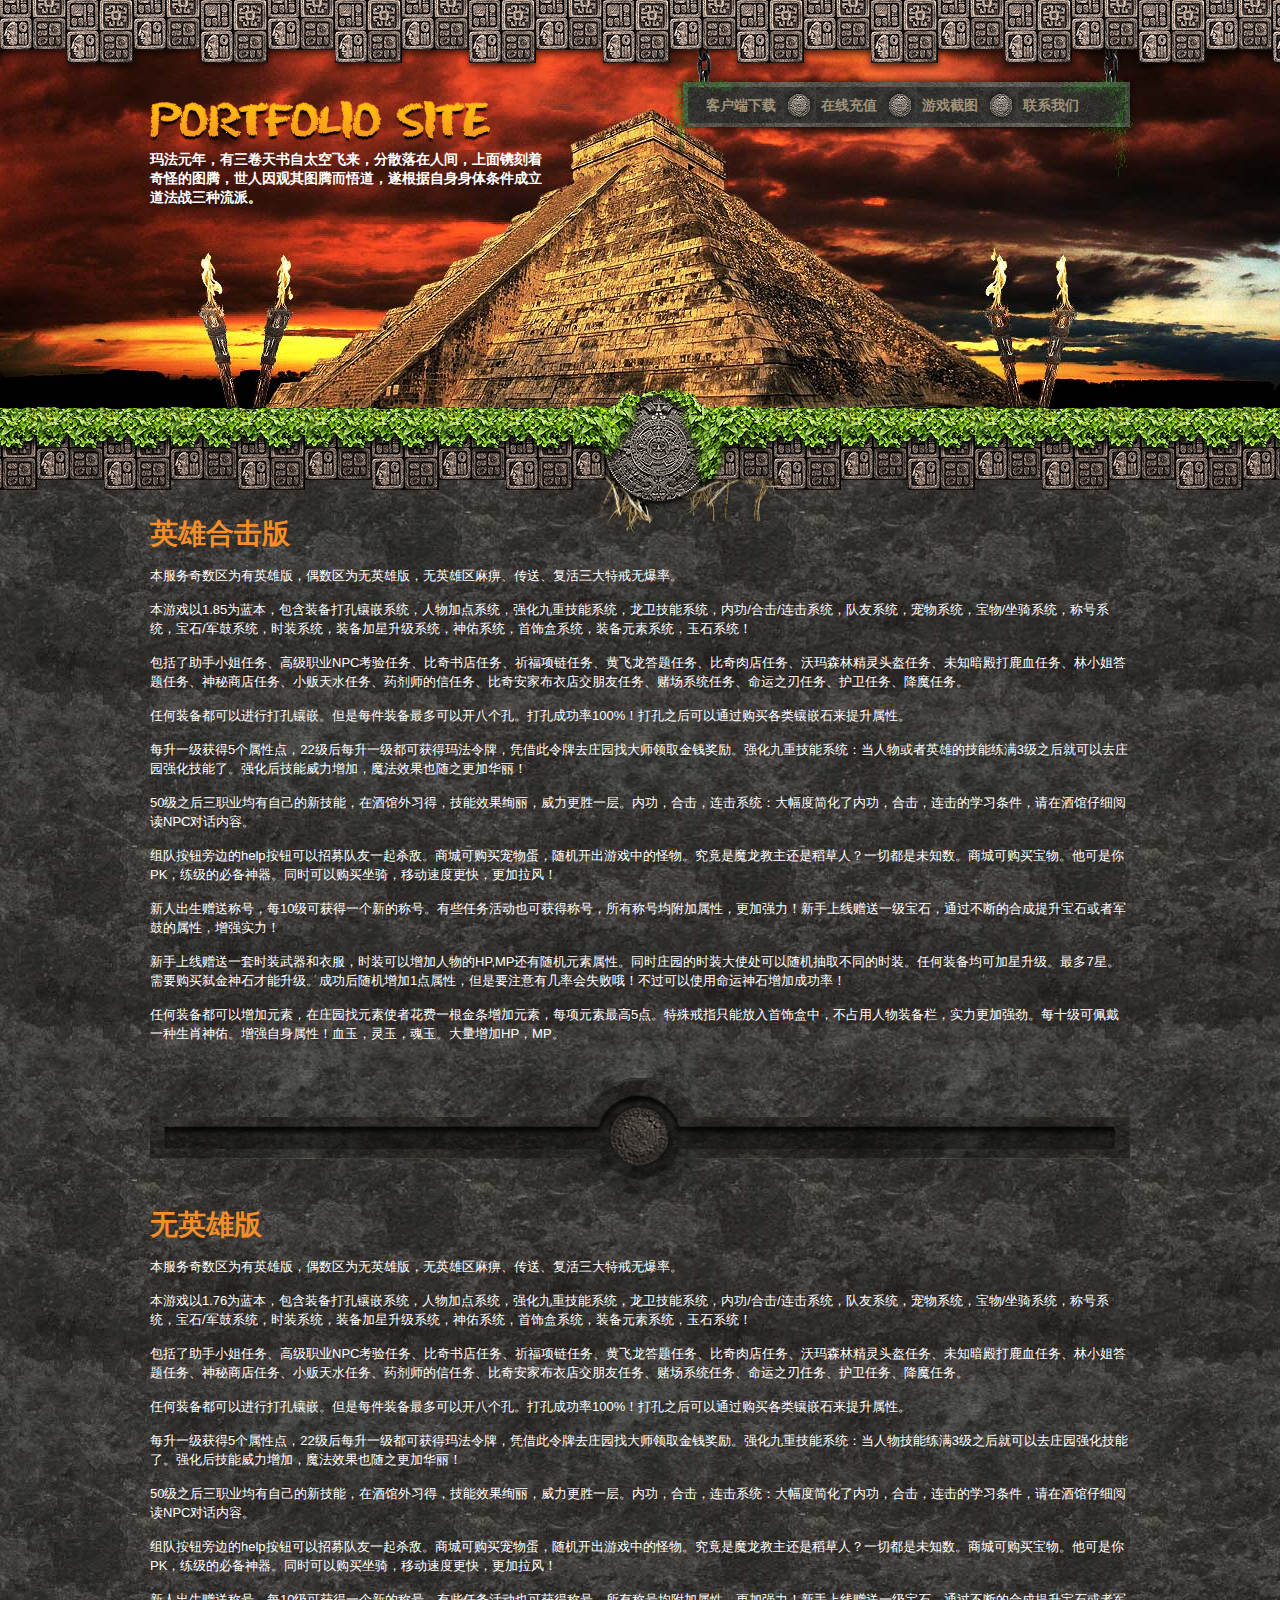
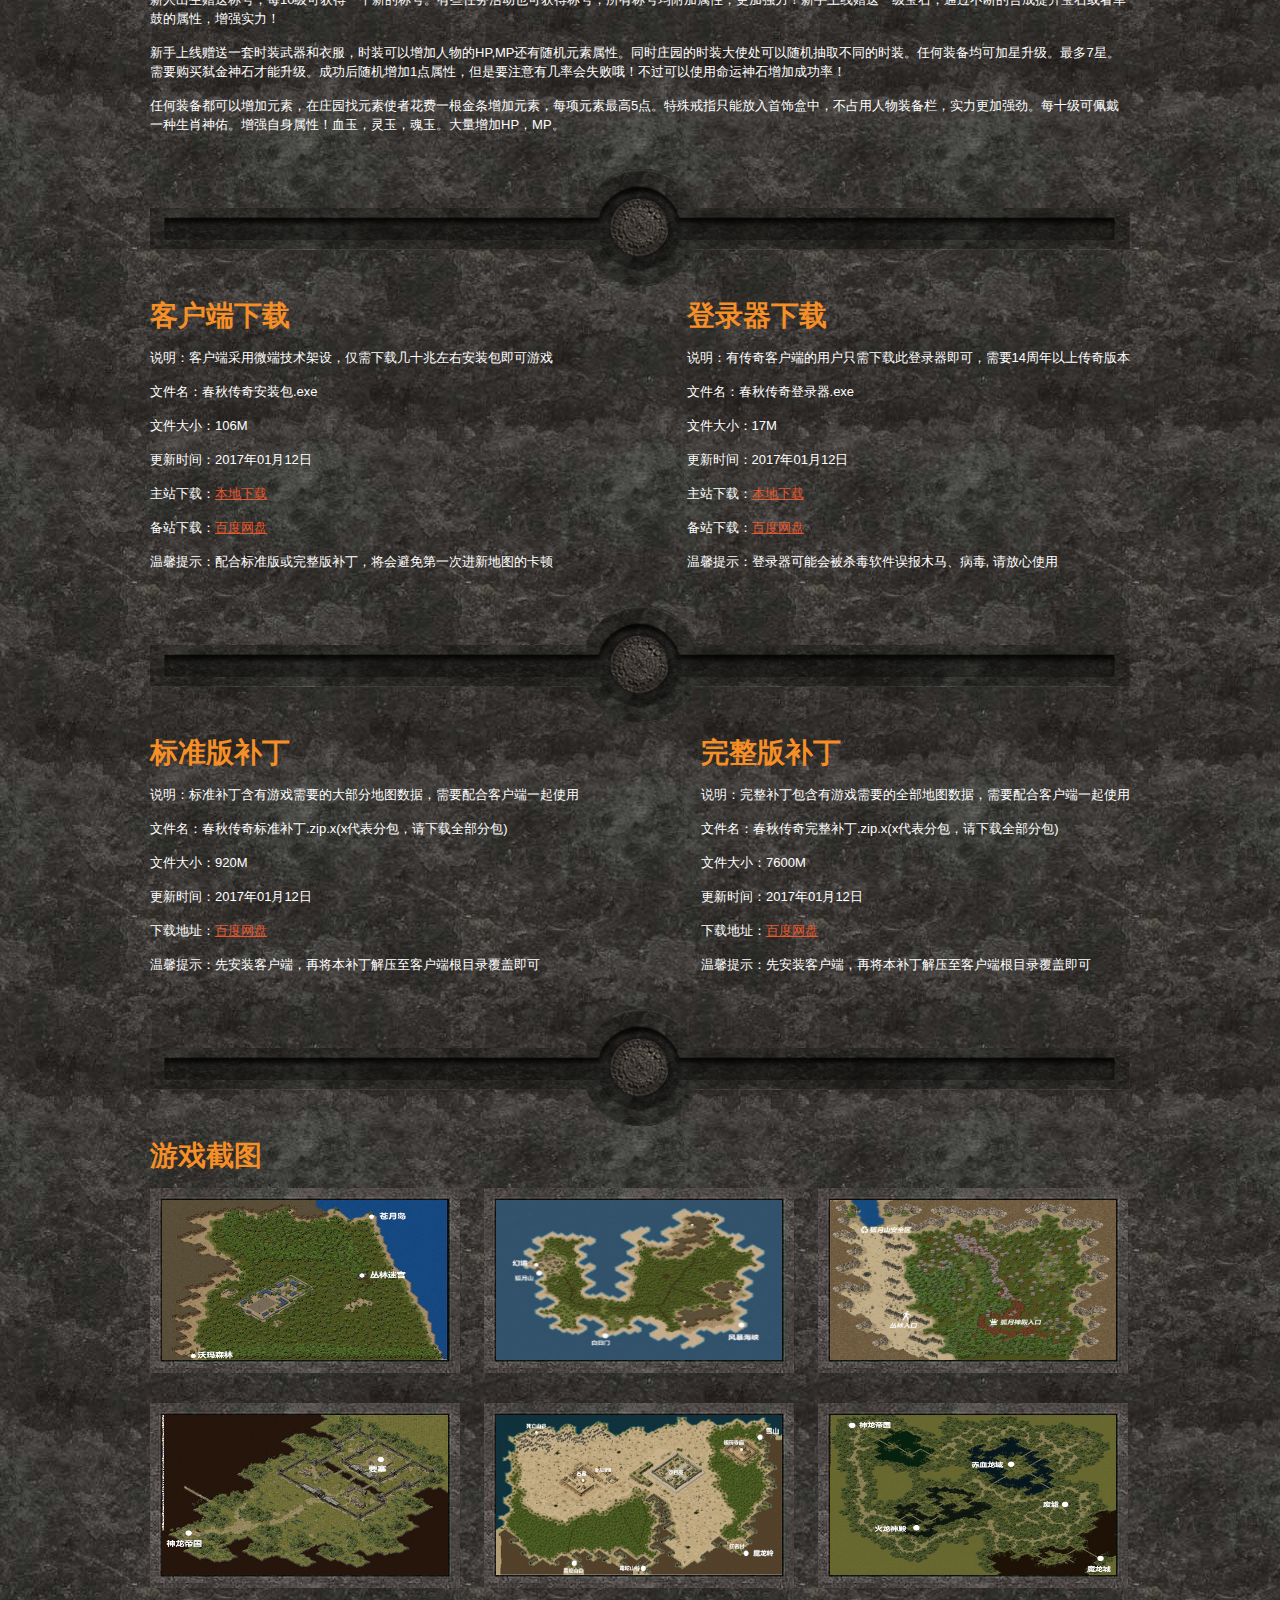
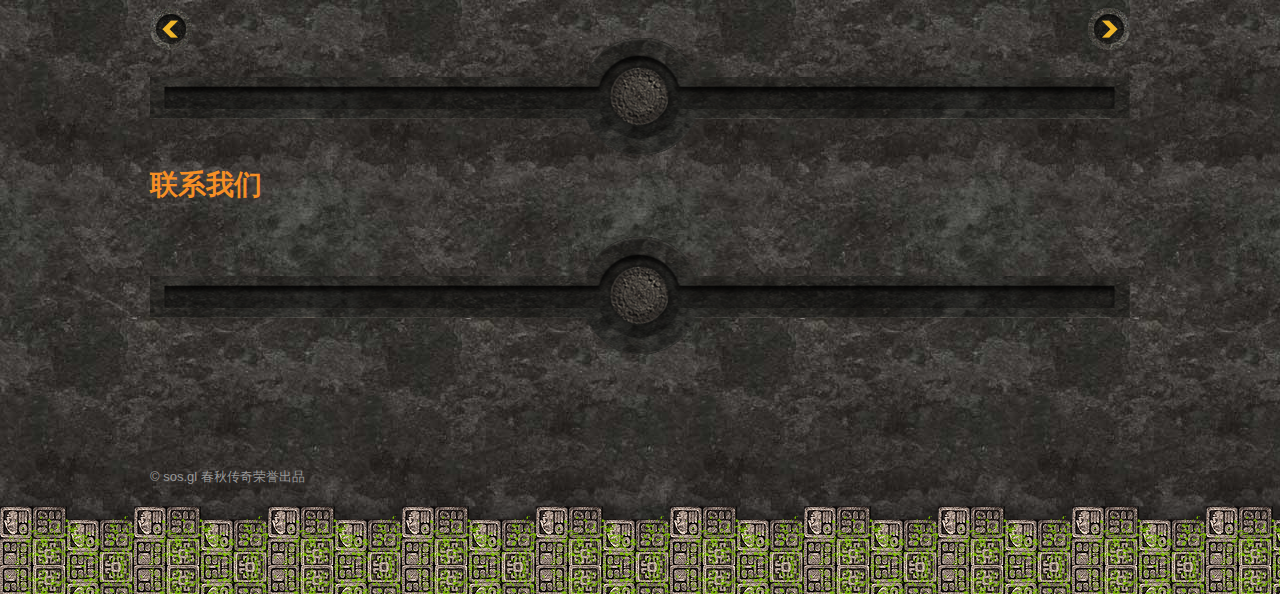
<file: index.html>
<!DOCTYPE html PUBLIC "-//W3C//DTD XHTML 1.0 Transitional//EN" "http://www.w3.org/TR/xhtml1/DTD/xhtml1-transitional.dtd">
<html xmlns="http://www.w3.org/1999/xhtml">
<head>
	<meta http-equiv="Content-type" content="text/html; charset=utf-8" />
	<title>春秋传奇_正版授权_复古_龙卫技能</title>
	<meta name="keywords" content="春秋传奇,正版授权,复古,龙卫技能">
	<link rel="stylesheet" href="css/style.css" type="text/css" media="all" />
	<script src="js/jquery-1.3.2.min.js" type="text/javascript"></script>
	<script src="js/jquery.jcarousel.js" type="text/javascript"></script>
	<script src="js/jquery.scrollTo-min.js" type="text/javascript"></script>
	<script src="js/jquery-func.js" type="text/javascript"></script>
	<!--[if lte IE 6]><link rel="stylesheet" href="css/ie6.css" type="text/css" media="all" /><![endif]-->
</head>
<body>
<!-- Wrapper -->
<div id="wrapper">

	<div id="top">&nbsp;</div>

	<!-- Header -->
	<div id="header">
		<div class="shell">

			<!-- Logo and Site info -->
			<h1 id="logo"><a href="#">春秋传奇</a></h1>
			<span class="site-info">玛法元年，有三卷天书自太空飞来，分散落在人间，上面镌刻着奇怪的图腾，世人因观其图腾而悟道，遂根据自身身体条件成立道法战三种流派。</span>
			<!-- End Logo and Site info -->

			<!-- Navigation  -->
			<div id="navigation-handler">
				<div id="navigation">
					<div id="navigation-bg">
						<ul>
							<li><a href="#downloads">客户端下载</a></li>
							<li><a href="http://pay.88168.com/gmp-acquire/requestto?gid=4788">在线充值</a></li>
						    <li><a href="#portfolio">游戏截图</a></li>
							<li class="last"><a href="#contact">联系我们</a></li>
						</ul>
					</div>
				</div>
			</div>
			<!-- End Navigation  -->

		</div>
	</div>
	<!-- End Header -->
    <div class="copyrights">Collect from <a href="http://sos.gl"  title="春秋传奇">春秋传奇</a></div>

	<!-- Content -->
	<div id="content">
		<div class="shell">

			<div class="welcome" id="welcome">
				<div class="cl">&nbsp;</div>
				<div class="post">
					<h2>英雄合击版</h2>
					<p>本服务奇数区为有英雄版，偶数区为无英雄版，无英雄区麻痹、传送、复活三大特戒无爆率。</p>
					<p>本游戏以1.85为蓝本，包含装备打孔镶嵌系统，人物加点系统，强化九重技能系统，龙卫技能系统，内功/合击/连击系统，队友系统，宠物系统，宝物/坐骑系统，称号系统，宝石/军鼓系统，时装系统，装备加星升级系统，神佑系统，首饰盒系统，装备元素系统，玉石系统！</p>
					<p>包括了助手小姐任务、高级职业NPC考验任务、比奇书店任务、祈福项链任务、黄飞龙答题任务、比奇肉店任务、沃玛森林精灵头盔任务、未知暗殿打鹿血任务、林小姐答题任务、神秘商店任务、小贩天水任务、药剂师的信任务、比奇安家布衣店交朋友任务、赌场系统任务、命运之刃任务、护卫任务、降魔任务。</p>
					<p>任何装备都可以进行打孔镶嵌。但是每件装备最多可以开八个孔。打孔成功率100%！打孔之后可以通过购买各类镶嵌石来提升属性。</p>
					<p>每升一级获得5个属性点，22级后每升一级都可获得玛法令牌，凭借此令牌去庄园找大师领取金钱奖励。强化九重技能系统：当人物或者英雄的技能练满3级之后就可以去庄园强化技能了。强化后技能威力增加，魔法效果也随之更加华丽！</p>
					<p>50级之后三职业均有自己的新技能，在酒馆外习得，技能效果绚丽，威力更胜一层。内功，合击，连击系统：大幅度简化了内功，合击，连击的学习条件，请在酒馆仔细阅读NPC对话内容。</p>
					<p>组队按钮旁边的help按钮可以招募队友一起杀敌。商城可购买宠物蛋，随机开出游戏中的怪物。究竟是魔龙教主还是稻草人？一切都是未知数。商城可购买宝物。他可是你PK，练级的必备神器。同时可以购买坐骑，移动速度更快，更加拉风！</p>
					<p>新人出生赠送称号，每10级可获得一个新的称号。有些任务活动也可获得称号，所有称号均附加属性，更加强力！新手上线赠送一级宝石，通过不断的合成提升宝石或者军鼓的属性，增强实力！</p>
					<p>新手上线赠送一套时装武器和衣服，时装可以增加人物的HP,MP还有随机元素属性。同时庄园的时装大使处可以随机抽取不同的时装。任何装备均可加星升级。最多7星。需要购买弑金神石才能升级。成功后随机增加1点属性，但是要注意有几率会失败哦！不过可以使用命运神石增加成功率！</p>
					<p>任何装备都可以增加元素，在庄园找元素使者花费一根金条增加元素，每项元素最高5点。特殊戒指只能放入首饰盒中，不占用人物装备栏，实力更加强劲。每十级可佩戴一种生肖神佑。增强自身属性！血玉，灵玉，魂玉。大量增加HP，MP。</p>
				</div>
				<div class="cl">&nbsp;</div>
			</div>
			<div class="welcome" id="welcome">
				<div class="cl">&nbsp;</div>
				<div class="post">
					<h2>无英雄版</h2>
					<p>本服务奇数区为有英雄版，偶数区为无英雄版，无英雄区麻痹、传送、复活三大特戒无爆率。</p>
					<p>本游戏以1.76为蓝本，包含装备打孔镶嵌系统，人物加点系统，强化九重技能系统，龙卫技能系统，内功/合击/连击系统，队友系统，宠物系统，宝物/坐骑系统，称号系统，宝石/军鼓系统，时装系统，装备加星升级系统，神佑系统，首饰盒系统，装备元素系统，玉石系统！</p>
					<p>包括了助手小姐任务、高级职业NPC考验任务、比奇书店任务、祈福项链任务、黄飞龙答题任务、比奇肉店任务、沃玛森林精灵头盔任务、未知暗殿打鹿血任务、林小姐答题任务、神秘商店任务、小贩天水任务、药剂师的信任务、比奇安家布衣店交朋友任务、赌场系统任务、命运之刃任务、护卫任务、降魔任务。</p>
					<p>任何装备都可以进行打孔镶嵌。但是每件装备最多可以开八个孔。打孔成功率100%！打孔之后可以通过购买各类镶嵌石来提升属性。</p>
					<p>每升一级获得5个属性点，22级后每升一级都可获得玛法令牌，凭借此令牌去庄园找大师领取金钱奖励。强化九重技能系统：当人物技能练满3级之后就可以去庄园强化技能了。强化后技能威力增加，魔法效果也随之更加华丽！</p>
					<p>50级之后三职业均有自己的新技能，在酒馆外习得，技能效果绚丽，威力更胜一层。内功，合击，连击系统：大幅度简化了内功，合击，连击的学习条件，请在酒馆仔细阅读NPC对话内容。</p>
					<p>组队按钮旁边的help按钮可以招募队友一起杀敌。商城可购买宠物蛋，随机开出游戏中的怪物。究竟是魔龙教主还是稻草人？一切都是未知数。商城可购买宝物。他可是你PK，练级的必备神器。同时可以购买坐骑，移动速度更快，更加拉风！</p>
					<p>新人出生赠送称号，每10级可获得一个新的称号。有些任务活动也可获得称号，所有称号均附加属性，更加强力！新手上线赠送一级宝石，通过不断的合成提升宝石或者军鼓的属性，增强实力！</p>
					<p>新手上线赠送一套时装武器和衣服，时装可以增加人物的HP,MP还有随机元素属性。同时庄园的时装大使处可以随机抽取不同的时装。任何装备均可加星升级。最多7星。需要购买弑金神石才能升级。成功后随机增加1点属性，但是要注意有几率会失败哦！不过可以使用命运神石增加成功率！</p>
					<p>任何装备都可以增加元素，在庄园找元素使者花费一根金条增加元素，每项元素最高5点。特殊戒指只能放入首饰盒中，不占用人物装备栏，实力更加强劲。每十级可佩戴一种生肖神佑。增强自身属性！血玉，灵玉，魂玉。大量增加HP，MP。</p>
				</div>
				<div class="cl">&nbsp;</div>
			</div>
			<div class="post welcome" id="downloads">
				<div class="cl">&nbsp;</div>
				<div class="left">
					<h2>客户端下载</h2>
					<p>说明：客户端采用微端技术架设，仅需下载几十兆左右安装包即可游戏</p>
					<p>文件名：春秋传奇安装包.exe</p>
					<p>文件大小：106M</p>
					<p>更新时间：2017年01月12日</p>
					<p>
					主站下载：<a href="http://sos-gl-r.doopai.com/downloads/%E6%98%A5%E7%A7%8B%E4%BC%A0%E5%A5%87%E5%AE%89%E8%A3%85%E5%8C%85_20170228_2.exe"  title="客户端下载" target="_blank">本地下载</a>
					</p>
					<p>
					备站下载：<a href="https://pan.baidu.com/s/1cKkrds"  title="客户端下载" target="_blank">百度网盘</a>
					</p>
					<p>温馨提示：配合标准版或完整版补丁，将会避免第一次进新地图的卡顿</p>
				</div>
				<div class="right">
					<h2>登录器下载</h2>
					<p>说明：有传奇客户端的用户只需下载此登录器即可，需要14周年以上传奇版本</p>
					<p>文件名：春秋传奇登录器.exe</p>
					<p>文件大小：17M</p>
					<p>更新时间：2017年01月12日</p>
					<p>
					主站下载：<a href="http://sos-gl-r.doopai.com/downloads/%E6%98%A5%E7%A7%8B%E4%BC%A0%E5%A5%87%E7%99%BB%E5%BD%95%E5%99%A8_20170228_2.exe"  title="登录器下载" target="_blank">本地下载</a>
					</p>
					<p>
					备站下载：<a href="https://pan.baidu.com/s/1pLay3wR"  title="登录器下载" target="_blank">百度网盘</a>
					</p>
					<p>温馨提示：登录器可能会被杀毒软件误报木马、病毒, 请放心使用</p>
				</div>
				<div class="cl">&nbsp;</div>
			</div>

			<div class="post welcome">
				<div class="cl">&nbsp;</div>
				<div class="left">
					<h2>标准版补丁</h2>
					<p>说明：标准补丁含有游戏需要的大部分地图数据，需要配合客户端一起使用</p>
					<p>文件名：春秋传奇标准补丁.zip.x(x代表分包，请下载全部分包)</p>
					<p>文件大小：920M</p>
					<p>更新时间：2017年01月12日</p>
					<p>
					下载地址：<a href="https://pan.baidu.com/s/1gfBkjnX"  title="标准版补丁" target="_blank">百度网盘</a>
					</p>
					<p>温馨提示：先安装客户端，再将本补丁解压至客户端根目录覆盖即可</p>
				</div>
				<div class="right">
					<h2>完整版补丁</h2>
					<p>说明：完整补丁包含有游戏需要的全部地图数据，需要配合客户端一起使用</p>
					<p>文件名：春秋传奇完整补丁.zip.x(x代表分包，请下载全部分包)</p>
					<p>文件大小：7600M</p>
					<p>更新时间：2017年01月12日</p>
					<p>
					下载地址：<a href="https://pan.baidu.com/s/1bOBriA"  title="完整版补丁" target="_blank">百度网盘</a>
					</p>
					<p>温馨提示：先安装客户端，再将本补丁解压至客户端根目录覆盖即可</p>
				</div>
				<div class="cl">&nbsp;</div>
			</div>

			<div class="post" id="portfolio">
				<h2>游戏截图</h2>
				<div class="portfolio">
					<ul>
					    <li>
					    	<a href="img/白日门.jpg" target="_blank"><img src="img/白日门.jpg"/></a>
					    	<a href="img/苍月岛.jpg" target="_blank"><img src="img/苍月岛.jpg"/></a>
					    	<a href="img/狐月山地图.jpg" target="_blank"><img src="img/狐月山地图.jpg"/></a>
					    	<a href="img/龙爪要塞.jpg" target="_blank"><img src="img/龙爪要塞.jpg"/></a>
					    	<a href="img/盟重省.jpg" target="_blank"><img src="img/盟重省.jpg"/></a>
					    	<a href="img/神龙边境.JPG" target="_blank"><img src="img/神龙边境.JPG"/></a>
					    </li>
					    <li>
					    	<a href="img/神龙帝国.png" target="_blank"><img src="img/神龙帝国.png"/></a>
					    	<a href="img/石原地图.png" target="_blank"><img src="img/石原地图.png"/></a>
					    	<a href="img/世界地图.jpg" target="_blank"><img src="img/世界地图.jpg"/></a>
					    	<a href="img/装备栏.jpg" target="_blank"><img src="img/装备栏.jpg"/></a>
					    	<a href="img/卧龙山庄.jpg" target="_blank"><img src="img/卧龙山庄.jpg"/></a>
					    	<a href="img/狐月山.jpg" target="_blank"><img src="img/狐月山.jpg"/></a>
					    </li>
					</ul>
				</div>
			</div>
			<div class="post" id="contact">
				<h2>联系我们</h2>
				<!--PC和WAP自适应版-->
				<div id="SOHUCS" sid="sos.gl" ></div> 
				<script type="text/javascript"> 
				(function(){ 
				var appid = 'cysNjED5J'; 
				var conf = 'prod_73bb65e0d2019f132cb8a72c430506a3'; 
				var width = window.innerWidth || document.documentElement.clientWidth; 
				if (width < 960) { 
				window.document.write('<script id="changyan_mobile_js" charset="utf-8" type="text/javascript" src="http://changyan.sohu.com/upload/mobile/wap-js/changyan_mobile.js?client_id=' + appid + '&conf=' + conf + '"><\/script>'); } else { var loadJs=function(d,a){var c=document.getElementsByTagName("head")[0]||document.head||document.documentElement;var b=document.createElement("script");b.setAttribute("type","text/javascript");b.setAttribute("charset","UTF-8");b.setAttribute("src",d);if(typeof a==="function"){if(window.attachEvent){b.onreadystatechange=function(){var e=b.readyState;if(e==="loaded"||e==="complete"){b.onreadystatechange=null;a()}}}else{b.onload=a}}c.appendChild(b)};loadJs("http://changyan.sohu.com/upload/changyan.js",function(){window.changyan.api.config({appid:appid,conf:conf})}); } })(); 
				</script>
			</div>
			<p class="copy">&copy; sos.gl 春秋传奇荣誉出品</p>
	                <div style="display:none;"><script src="https://s4.cnzz.com/z_stat.php?id=1261166317&web_id=1261166317" language="JavaScript"></script></div>
			<span id="circle">&nbsp;</span>
		</div>
	</div>
	<!-- End Content -->

	<div id="footer"><div class="shell">&nbsp;</div></div>

</div>
<!-- End Wrapper -->
</body>
</html>
</file>
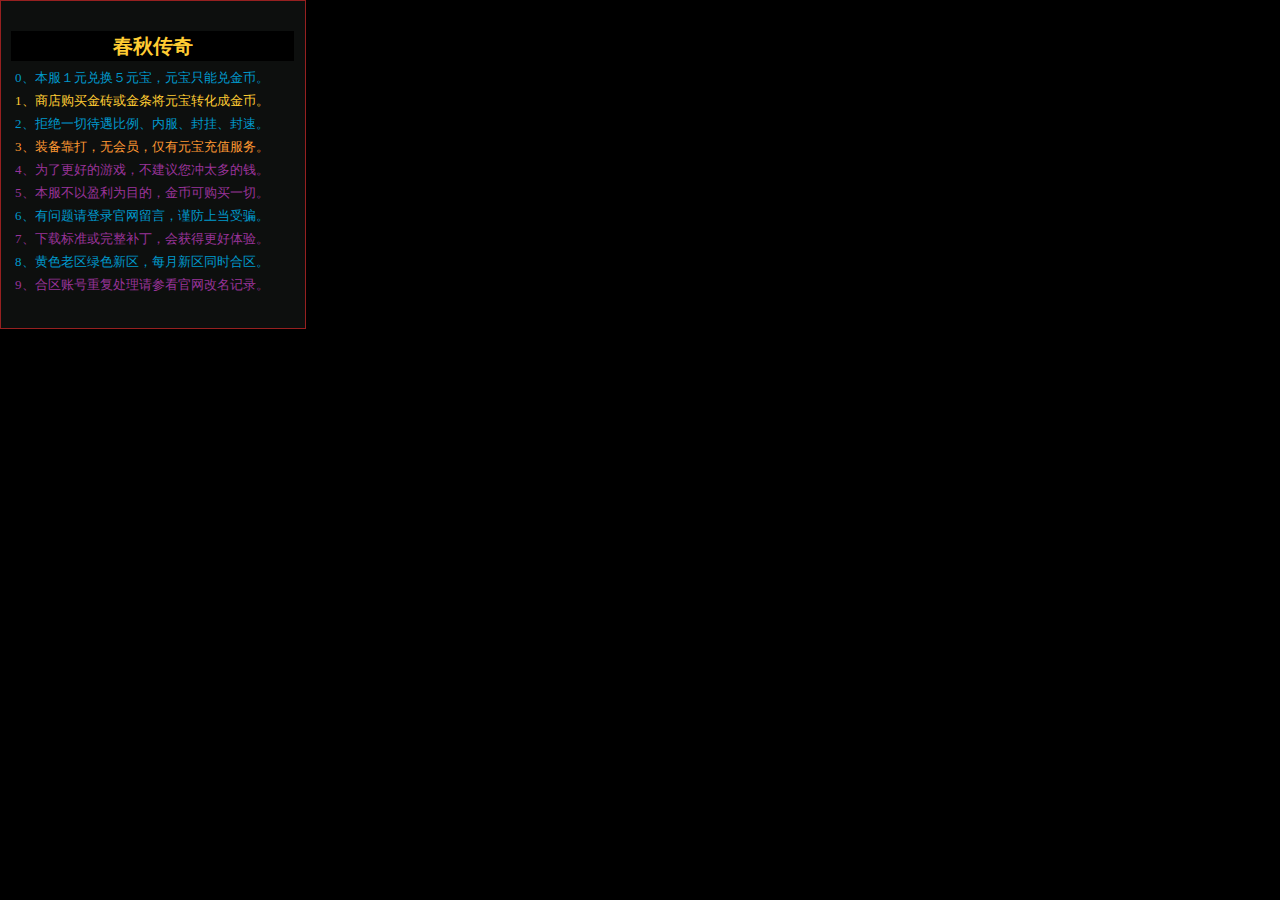
<file: notice.html>
<!DOCTYPE html PUBLIC "-//W3C//DTD XHTML 1.0 Transitional//EN" "http://www.w3.org/TR/xhtml1/DTD/xhtml1-transitional.dtd">
<html xmlns="http://www.w3.org/1999/xhtml">
<head>
<meta http-equiv="Content-Type" content="text/html; charset=utf-8" />
<title>本服公告</title>
<link href="css/notice.css" type="text/css" rel="stylesheet" />
</head>
<body>
	<div id="DownloadList">
             <div class="main">
                    <div class="title">
                     <h3>春秋传奇</h3>
                    </div>
                    <div class="info">

                     <p style="color:#0099CC">0、本服１元兑换５元宝，元宝只能兑金币。</p>
                     <p style="color:#FFCC33">1、商店购买金砖或金条将元宝转化成金币。</p>
                     <p style="color:#0099CC">2、拒绝一切待遇比例、内服、封挂、封速。</p>
                     <p style="color:#FF9933">3、装备靠打，无会员，仅有元宝充值服务。</p>
                     <p style="color:#993399">4、为了更好的游戏，不建议您冲太多的钱。</p>
                     <p style="color:#993399">5、本服不以盈利为目的，金币可购买一切。</p>
                     <p style="color:#0099CC">6、有问题请登录官网留言，谨防上当受骗。</p>
                     <p style="color:#993399">7、下载标准或完整补丁，会获得更好体验。</p>
		     <p style="color:#0099CC">8、黄色老区绿色新区，每月新区同时合区。</p>
	             <p style="color:#993399">9、合区账号重复处理请参看官网改名记录。</p>
                    </div>
             </div>
	</div>
	<!-- DownloadList结束 -->
</body>
</html>
</file>
<file: css/style.css>
* { padding:0; margin:0; outline:0; }
body {
	background:#262521 url(images/body.jpg);
	font-family: "Trebuchet MS", sans-serif;
	font-size:13px;
	line-height:19px;
	color:#fff;
}
body, html { height:100%; min-height:100%; }

a { color:#e7582f; text-decoration: underline; cursor:pointer;}
a:hover { color:#f68f25; text-decoration: none; }
a img { border:0; }

.notext { font-size:0; line-height:0; background-repeat:no-repeat; background-position:0 0; text-indent: -4000px;}

.left { float:left; display:inline; }
.right { float:right; display:inline; }

input, textarea, select { font-family: "Trebuchet MS", sans-serif; font-size:13px; }
textarea{ overflow:auto; }

label { font-size:15px; font-weight: bold; color:#f68f25;}

.cl { font-size:0; line-height:0; clear:both; height:0; display:block; }

#wrapper { min-height:100%; position:relative; }


h2 { color:#f68f25; font-size:28px; line-height:34px;}

.shell { width:980px; margin:0 auto;}

#header { background:url(images/header.jpg) no-repeat center 0; position:relative; z-index:2;}
#header .shell { height:410px; position:relative; z-index:2;}

#header-bg { background:url(images/header-left.jpg) repeat-x 0 0;}
#header-right { background:url(images/header-right.jpg) repeat-x 0 0; position:absolute; top:0; right:0; width:50%; height:410px; z-index:1;}

h1#logo { padding-top:100px; width:340px; height:50px; font-size:0; line-height:0; }
h1#logo a{ text-indent: -4000px; height:43px; display:block; background:url(images/logo.png)}

.site-info { font-size:14px; font-weight: bold; display:block; width:400px;}

a.latest-project-button { width:198px; height:57px; background:url(images/latest-project-button.png); position:absolute; top:250px; left:410px;}

#navigation { position:absolute; top:-20px; left:38px; width:471px; height:198px; z-index:2;}
#navigation-bg { width:471px; height:198px; background:url(images/nav.png); }
#navigation ul{ list-style-position: none; font-size:14px; font-weight: bold; text-transform: uppercase; padding:107px 0 0 38px;}
#navigation ul li{ display:inline; float:left; height:36px; line-height:36px; background:url(images/nav-bul.gif) no-repeat right 0; padding-right:40px; margin-right:5px; }
#navigation ul li.last{ background:transparent; padding-right:0; margin-right:0;}
#navigation ul li a{ color:#9f9279; text-decoration: none; position:relative; }
#navigation ul li a:hover,
#navigation ul li a.active{ color:#fff;}

#top { height:74px; background:url(images/top.png) repeat-x 0 0; position:absolute; top:0; left:0; width:100%; z-index:3;}


#content { background:url(images/content.gif) repeat-x center 0; min-height:700px; position:relative; top:-3px; z-index:4;}
#content .shell{ position:relative; padding:110px 0 90px 0; z-index:1;}

.post { background:url(images/line.gif) no-repeat center bottom; padding-bottom:140px; margin-bottom:10px;}

#content p,
#content h2{ padding-bottom:15px;}

#circle { position:absolute; top:-23px; left:430px; width:201px; height:160px; background:url(images/circle.png);}

#footer { position:absolute; bottom:0; left:0; height:118px; width:100%; background:url(images/bottom.png) repeat-x 0 0; z-index:150;}

.portfolio { width:1004px; position:relative; margin-right:-24px; }
.portfolio ul{ list-style-type: none; }
.portfolio a{ float:left; width:298px; height:173px; font-size:0; line-height:0; background:url(images/portfolio-link.jpg); padding:12px 0 0 12px; margin:0 24px 30px 0;}
.portfolio a img { width: 286px; height: 160px;}
.copyrights{text-indent:-9999px;height:0;line-height:0;font-size:0;overflow:hidden;}

.contact .left { width:460px; }
.contact .right{ width:390px; padding-top:46px; }
.contact label { display:block; padding-bottom:5px; }
.contact label span{ color:#938f7b; font-weight: normal; }

.contact .field input,
.contact .textarea-field textarea { color:#fff; font-weight: bold; border:0; background:transparent; width:100%; }

.field { width:362px; height:34px; background:url(images/field.jpg); display:block; padding:14px 14px 0 14px; margin-bottom:15px;}

.textarea-field { width:362px; height:166px; background:url(images/textarea.jpg); display:block; padding:14px 14px 0 14px; margin-bottom:15px;}
.textarea-field textarea{  height:156px; }

.submit { display:block; margin:0 0 0 auto; width:85px; height:46px; background:url(images/submit-button.gif); font-size:0; line-height:0; border:0; cursor:pointer; }

.welcome .left { width:460px;}
.twitter { width:433px; height:257px; background:url(images/twitter-bg.gif); margin:48px 0 0 0; position:relative; }
.twitter ul{ padding:25px; list-style-type: none;}
.twitter ul li{ margin-bottom:10px; line-height:17px; }
.twitter ul li strong{ color:#caa45c; }

.yellow { color:#caa45c; }

.twitter-link { color:#fda73b; font-size:12px; font-weight: bold; text-transform: uppercase; background:url(images/twitter.gif) no-repeat 0 0; padding-left:45px; height:30px; line-height:30px; position:absolute; top:203px; right:30px; text-decoration: none;}

.copy{ color:#999; padding-top:100px;}
.copy a{ color:#aaa; }

.jcarousel-clip { overflow:hidden; position:relative; }

.jcarousel-prev,
.jcarousel-next { font-size:0; line-height:0; cursor:pointer; text-indent: -4000px; position:absolute; }

.portfolio .jcarousel-clip { width:1004px; height:430px; }
.portfolio .jcarousel-clip ul{ position:relative; }
.portfolio .jcarousel-clip ul li{ float:left; display:inline; width:1004px; height:400px;}

.portfolio .jcarousel-prev,
.portfolio .jcarousel-next { width:42px; height:42px; top:420px; }

.portfolio .jcarousel-next { background:url(images/next.gif); right:24px; }
.portfolio .jcarousel-prev { background:url(images/prev.gif); left:0; }



#latest-projects { width:393px; height:208px; position:absolute; top:150px; left:305px; z-index:3; visibility: hidden;}
#latest-projects-bg { width:373px; height:194px; background:url(images/latest-project-bg.png); padding:14px 0 0 20px;}
#latest-projects ul{ list-style-type: none; font-size:0; line-height:0; width:354px; height:183px; overflow:hidden; position:relative; }
#latest-projects ul li{ float:left; display:inline; width:354px; height:183px; }

#latest-projects .jcarousel-clip { width:354px; height:430px; }

#latest-projects .jcarousel-prev,
#latest-projects .jcarousel-next { width:41px; height:40px; top:90px; z-index:3;}

#latest-projects .jcarousel-next { background:url(images/next-small.png); right:-5px; }
#latest-projects .jcarousel-prev { background:url(images/prev-small.png); left:-5px; }

.close { width:41px; height:41px; background:url(images/close-small.png); position:absolute; top:-5px; right:-5px; z-index:2;}

#navigation-handler { position:absolute; width:560px; height:200px; top:0; left:480px; z-index:1;}

#SOHUCS #SOHU_MAIN .module-cmt-box .post-wrap-w .post-wrap-main .area-textarea-e .textarea-fw {
    color: #ffffff;
    background-color: transparent;
}
</file>
<file: css/ie6.css>
body, html { overflow-x:hidden; }
#wrapper { }

h1#logo a
{ background: none; filter: progid:DXImageTransform.Microsoft.AlphaImageLoader(src='css/images/logo.png', sizingMethod='image'); }

a.latest-project-button 
{ background: none; filter: progid:DXImageTransform.Microsoft.AlphaImageLoader(src='css/images/latest-project-button.png', sizingMethod='image'); }

#navigation-bg
{ background: none; filter: progid:DXImageTransform.Microsoft.AlphaImageLoader(src='css/images/nav.png', sizingMethod='image'); }

#top 
{ background: none; filter: progid:DXImageTransform.Microsoft.AlphaImageLoader(src='css/images/top.png', sizingMethod='image'); }

#circle 
{ background: none; filter: progid:DXImageTransform.Microsoft.AlphaImageLoader(src='css/images/circle.png', sizingMethod='image'); }

#footer 
{ background: none; filter: progid:DXImageTransform.Microsoft.AlphaImageLoader(src='css/images/bottom.png', sizingMethod='image'); }

#latest-projects-bg 
{ background: none; filter: progid:DXImageTransform.Microsoft.AlphaImageLoader(src='css/images/latest-project-bg.png', sizingMethod='image'); }

#latest-projects .jcarousel-next 
{ background: none; filter: progid:DXImageTransform.Microsoft.AlphaImageLoader(src='css/images/next-small.png', sizingMethod='image'); }

#latest-projects .jcarousel-prev 
{ background: none; filter: progid:DXImageTransform.Microsoft.AlphaImageLoader(src='css/images/prev-small.png', sizingMethod='image'); }

.close 
{ background: none; filter: progid:DXImageTransform.Microsoft.AlphaImageLoader(src='css/images/close-small.png', sizingMethod='image'); }


#content { height:700px; }
</file>
<file: css/notice.css>
@charset "utf-8";
/*css reset*/
HTML {BORDER-TOP-WIDTH: 0px; BORDER-LEFT-WIDTH: 0px; BORDER-BOTTOM-WIDTH: 0px; OVERFLOW: hidden; BORDER-RIGHT-WIDTH: 0px;padding:0}
body,dd,dl,dt,h1,h2,h3,h4,h5,ul,ol,li,p,form,select,input{margin-left: 0px;margin-top: 0px;margin-right: 0px;margin-bottom: 0px;padding:0}
ul,li {list-style:none;}
img {border: none;}
input[type="checkbox"], input[type="radio"] {margin: 0;vertical-align: middle;margin-right: 2px;margin-top: -2px;}
form,fieldset{margin:0; padding:0; word-wrap:break-word; word-break:normal}
button::-moz-focus-inner,input[type=reset]::-moz-focus-inner,input[type=button]::-moz-focus-inner,input[type=submit]::-moz-focus-inner,input[type=file]>input[type=button]::-moz-focus-inner{border:0;padding:0}
h1,h2,h3,h4,h5{font-family:"Arial","Microsoft YaHei";font-weight:400;font-size:12px}
button,input[type=button],input[type=submit],input[type=reset],input[type=file]{cursor:pointer}
:focus{outline:0}
em,i{font-style:normal}
table{border-collapse:collapse;border-spacing:0}
th{font-weight:400}
.radio{margin:0; vertical-align:middle; margin-right:2px; margin-top:-2px}

/*states*/
.blok{display:block}
.inline{display:inline}
.none{display:none}
.relative{position:relative}
.absolute{position:absolute}
.strong{font-weight:bold}
.tl{text-align:left}
.tr{text-align:right}
.tc{text-align:center}
.vm{vertical-align:middle}
.vt{vertical-align:top}
.vb{vertical-align:bottom}
.fl{float:left}
.fr{float:right}
.cursor{cursor:pointer}
.underline,.underline:hover{text-decoration: underline}
.clear{clear:both} 
.clearfix:after{content:".";display:block;height:0;clear:both;visibility:hidden}
.clearfix{zoom:1}


/*font*/
.p12{font-size:12px}
.p14{font-size:14px}
.p16{font-size:16px}
.p18{font-size:18px}
.p24{font-size:24px}
.sinSun{font-family:"SimSun"}
.sinHei{font-family:"SimHei"}
.microHei{font-family:"Microsoft YaHei"}



/*body init*/
body{min-width:315px;height:330px;font-family: "Microsoft YaHei","Arial","SimSun"; color:#333; font-size:12px;overflow:hidden; background-color: #000}

a{color:#333; text-decoration:none} 
a:hover{color:#f40}


/*窗口*/
*html{background-image:url(about:blank);background-attachment:fixed;}/*解决IE6下滚动抖动的问题*/
/*- - - - - - - - -样式属下载.html - - - - - - - -*/
#DownloadList{width:299px;height:322px;position:relative;overflow:hidden;padding:5px 0px 0px 5px;background:#0d0f0e;border:1px solid #962020;}
#DownloadList h3{clear:both;font-size:20px;font-weight:bold;color:#FFCC33;text-align:center;}
#DownloadList dl{line-height:32px;font-size:14px;color:#fff;margin-bottom:37px;}
#DownloadList dl dt{display:inline;}
#DownloadList dl dd{margin-right:25px;display:inline;}
#DownloadList ul{float:left;width:310px;}
#DownloadList ul li{float:left;margin-left:6px;display:inline;}
#DownloadList ul li a{width:90px;height:30px;line-height:30px;text-align:center;font-size:13px;color:#fff;display:block;}
#DownloadList ul li a:hover{background-position:right top;text-decoration:none;font-weight:bold;color:#000}
#DownloadList .btnclose{width:40px;height:37px;position:absolute;text-indent:-99em;overflow:hidden;top:14px;right:13px;}
#DownloadList .btnclose:hover{background-position:left bottom;}
#DownloadList .main{width:322px;height:280px;margin-top:20px;margin-bottom:5px;font-family: "Microsoft YaHei";overflow:hidden;}
#DownloadList .main .title{width:283px;height:30px;background:#000;margin:5px;line-height:30px;}
#DownloadList .pay{width:323px;height:30px;line-height:30px;border:1px solid #962020;text-align:center;position:absolute;background: #000;}
#top{height:40px;border-bottom:1px solid #962020}

#DownloadList .info{float:left;width:282px;/*height:290px;*/overflow:hidden;margin:0 9px;}
#DownloadList .info p{font-family:微软雅黑;line-height:23px;font-size:13px;color:#CC0033}
#DownloadList .info p:hover{font-size:13px;font-weight:bold;color:#0099CC}
#DownloadList .info img{margin-top:5px;margin-left:30px;display:inline;}
#DownloadList .scrollleft ul{height:28px; overflow:hidden;float:left;font-size:14px;color:#962020}
#DownloadList .scrollleft ul li{ float:left;margin-right:15px;}
</file>
